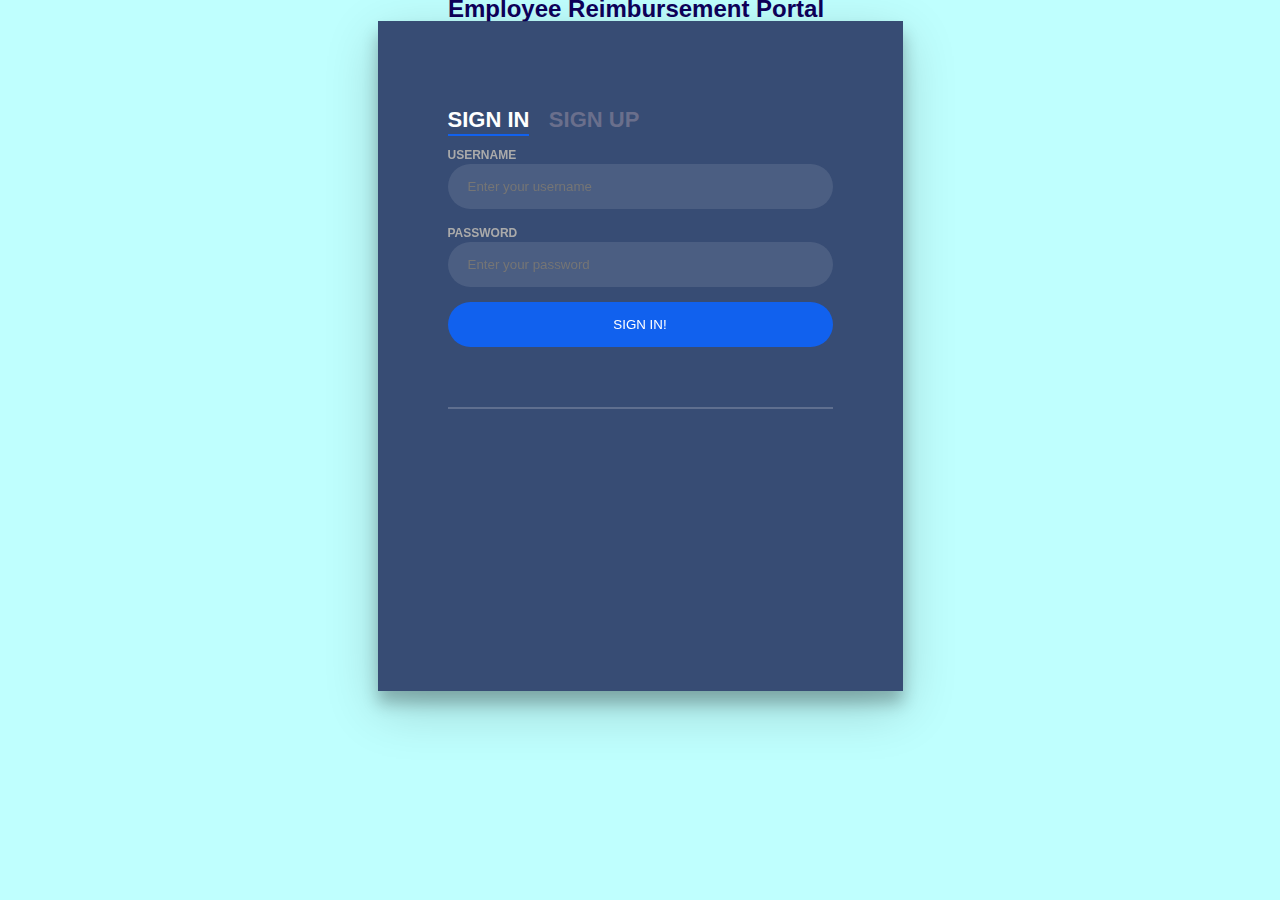
<file: src/main/webapp/index.html>
<!DOCTYPE html>
<html>
<link>
  <meta charset="UTF-8">
  <title>Reimbursements :)</title> 
  <link rel="stylesheet" href="frontpagestyle.css"></link>
  <script src = "frontpage.js"></script>
</head>

<body style="background-color: rgb(191, 255, 254)">

<label for="login-wrap" id = "titlehead">Employee Reimbursement Portal</label>	
 <div class="login-wrap">
 
	<div class="login-html">
		<input id="tab-1" type="radio" name="tab" class="sign-in" checked><label for="tab-1" class="tab">Sign In</label>
		<input id="tab-2" type="radio" name="tab" class="sign-up"><label for="tab-2" class="tab">Sign Up</label>
		<div class="login-form">
			<div class="sign-in-htm">
				<div class="group">
			<form name = "loginForm" onsubmit = "sendLogin(event.preventDefault())">
					<label for="user" class="label">Username</label>
					<input  id = "userbox" name="user" type="text" class="input" placeholder="Enter your username">
				</div>
				<div class="group">
					<label for="pass" class="label">Password</label>
					<input id = "passbox" name="pass" type="password" class="input" data-type="password" placeholder="Enter your password">
				</div>
				<div class="group">
					<input  type="submit" class="button" value="Sign In!">
				</div>
			</form>
				<div class="hr"></div>
			</div>
			<script>
			function sendRegister() {
				console.log("sendRegister started.");
				//let loginForm = document.loginForm;
				
				
				let firstname = document.getElementById("user10").value;
				let lastname = document.getElementById("user20").value;
				let username = document.getElementById("user3").value;
				let password = document.getElementById("pass").value;
				let email = document.getElementById("email2").value;
				

				console.log(username + password + firstname);
				
				let regTemplate = {
						firstname: firstname,
						lastname: lastname,
						username: username,
						password: password,
						email: email,
				
				};
				

				let xhr = new XMLHttpRequest();
			     
				console.log(regTemplate);
				
				console.log(xhr.status);
				
				xhr.onreadystatechange = function() {
					if(this.readyState === 4 && this.status === 200) {
						console.log(this.status);
						sessionStorage.setItem('currentUser', this.responseText);
						window.location = "http://localhost:8080/pOne/user/logpage.html";
					}
					
					if(this.readyState === 4 && this.status === 204) {
						alert("Username already exists, chose a unique username or sign in");
					}
					
					if(this.readyState === 4 && this.status === 418) {
						sessionStorage.setItem('currentUser', this.responseText);
						console.log(this.responseText);
						window.location = "http://localhost:8080/pOne/user/manager.html";
					}
						
					if(this.readyState === 4 && this.status === 208) {
						alert("Email already belongs to a user, enter a unique email or sign in");
					
						
					}
				};

				xhr.open("POST", "http://localhost:8080/pOne/register");

				xhr.send(JSON.stringify(regTemplate));
			}

			
			
			</script>
			
			<form name = "regform" onsubmit = "sendRegister(event.preventDefault())">
			<div class="sign-up-htm">
        <div class="group">
					<label for="user" class="label">FirstName</label>
					<input id="user10" type="text" class="input">
        </div>
        <div class="group">
					<label for="user" class="label">LastName</label>
					<input id="user20" type="text" class="input">
				</div>
        <div class="group">
					<label for="user" class="label">Username</label>
					<input id="user3" type="text" class="input">
				</div>
				<div class="group">
					<label for="pass" class="label">Password</label>
					<input id="pass" type="password" class="input" data-type="password">
				</div>
				<div class="group">
					<label for="pass" class="label">Email Address</label>
					<input id="email2" type="email" class="input">
				</div>
				<div class="group">
					<input type="submit" class="button" value="Sign Up!">
				</div>
				</form>
				<div class="hr"></div>
			</div>
		</div>
	</div>
 </div>
</body>

</html>
</file>
<file: src/main/webapp/frontpagestyle.css>
#titlehead{
   
	font-size: x-large;
	color: rgb(14, 0, 90);
	padding: 35%;
	


}



body{
	margin:0;
	color:#6a6f8c;
	background:#c8c8c8;
	font:600 16px/18px 'Open Sans',sans-serif;
	background-image: url(https://media.giphy.com/media/xT0xeAqBxu7wd3Ie0o/giphy.gif);
	
}
*,:after,:before{box-sizing:border-box}
.clearfix:after,.clearfix:before{content:'';display:table}
.clearfix:after{clear:both;display:block}
a{color:inherit;text-decoration:none}

.login-wrap{
	width:100%;
	margin:auto;
	max-width:525px;
	min-height:670px;
	position:relative;
	background:url(https://media.giphy.com/media/KiGMzfSIrNf0s/giphy.gif) no-repeat center;
	box-shadow:0 12px 15px 0 rgba(0,0,0,.24),0 17px 50px 0 rgba(0,0,0,.19);
}
.login-html{
	width:100%;
	height:100%;
	position:absolute;
	padding:90px 70px 50px 70px;
	background:rgba(40,57,101,.9);
}
.login-html .sign-in-htm,
.login-html .sign-up-htm{
	top:0;
	left:0;
	right:0;
	bottom:0;
	position:absolute;
	transform:rotateY(180deg);
	backface-visibility:hidden;
	transition:all .4s linear;
}
.login-html .sign-in,
.login-html .sign-up,
.login-form .group .check{
	display:none;
}
.login-html .tab,
.login-form .group .label,
.login-form .group .button{
	text-transform:uppercase;
}
.login-html .tab{
	font-size:22px;
	margin-right:15px;
	padding-bottom:5px;
	margin:0 15px 10px 0;
	display:inline-block;
	border-bottom:2px solid transparent;
}
.login-html .sign-in:checked + .tab,
.login-html .sign-up:checked + .tab{
	color:#fff;
	border-color:#1161ee;
}
.login-form{
	min-height:345px;
	position:relative;
	perspective:1000px;
	transform-style:preserve-3d;
}
.login-form .group{
	margin-bottom:15px;
}
.login-form .group .label,
.login-form .group .input,
.login-form .group .button{
	width:100%;
	color:#fff;
	display:block;
}
.login-form .group .input,
.login-form .group .button{
	border:none;
	padding:15px 20px;
	border-radius:25px;
	background:rgba(255,255,255,.1);
}
.login-form .group input[data-type="password"]{
	text-security:circle;
	-webkit-text-security:circle;
}
.login-form .group .label{
	color:#aaa;
	font-size:12px;
}
.login-form .group .button{
	background:#1161ee;
}
.login-form .group label .icon{
	width:15px;
	height:15px;
	border-radius:2px;
	position:relative;
	display:inline-block;
	background:rgba(255,255,255,.1);
}
.login-form .group label .icon:before,
.login-form .group label .icon:after{
	content:'';
	width:10px;
	height:2px;
	background:#fff;
	position:absolute;
	transition:all .2s ease-in-out 0s;
}
.login-form .group label .icon:before{
	left:3px;
	width:5px;
	bottom:6px;
	transform:scale(0) rotate(0);
}
.login-form .group label .icon:after{
	top:6px;
	right:0;
	transform:scale(0) rotate(0);
}
.login-form .group .check:checked + label{
	color:#fff;
}
.login-form .group .check:checked + label .icon{
	background:#1161ee;
}
.login-form .group .check:checked + label .icon:before{
	transform:scale(1) rotate(45deg);
}
.login-form .group .check:checked + label .icon:after{
	transform:scale(1) rotate(-45deg);
}
.login-html .sign-in:checked + .tab + .sign-up + .tab + .login-form .sign-in-htm{
	transform:rotate(0);
}
.login-html .sign-up:checked + .tab + .login-form .sign-up-htm{
	transform:rotate(0);
}

.hr{
	height:2px;
	margin:60px 0 50px 0;
	background:rgba(255,255,255,.2);
}
.foot-lnk{
	text-align:center;
}
</file>
